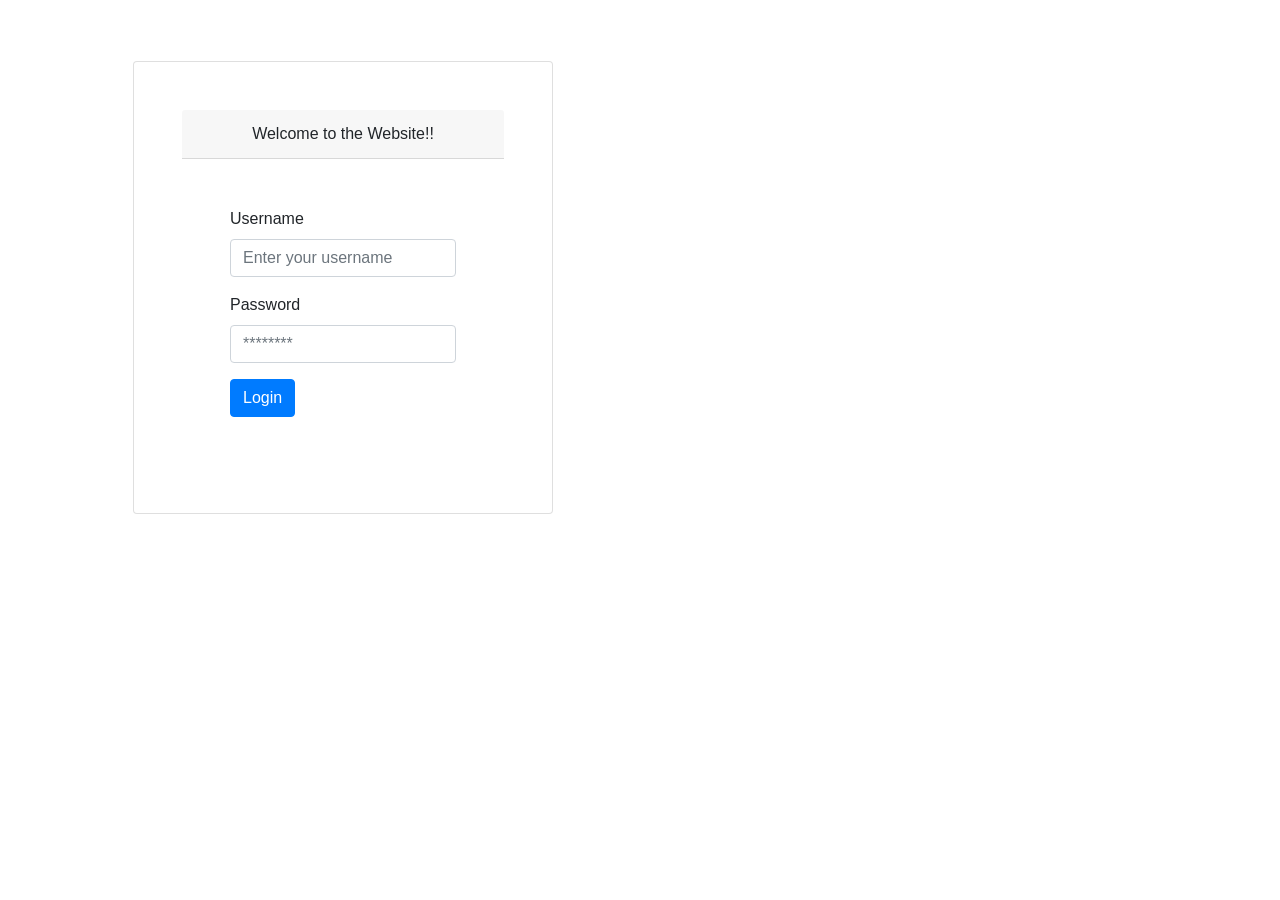
<file: index.html>
<html>

    <head>
        <title>Login</title>
        <script src="script.js"></script>
        <!--External Style sheet-->
        <link rel="stylesheet" href="style.css" >

        <!--For responsive webpage-->
        <meta name="viewport" content="width=device-width, initial-scale=1.0">
        
        <!--Bootstrap link-->
        <link rel="stylesheet" href="https://maxcdn.bootstrapcdn.com/bootstrap/4.5.2/css/bootstrap.min.css">
    </head>


    <body>
        <div class="container">
            <div class="card m-5 p-5">
                <div class="card-header text-center">
                    Welcome to the Website!!
                </div>
                <div>
                    <form onsubmit="allowuser(this)" class="p-5">
                        <div class="form-group">
                            <label for="user">Username </label>
                            <input class="form-control" id="user" type="email" placeholder="Enter your username">
                        </div>
                        <div class="form-group">
                            <label for="password">Password </label>
                            <input class="form-control" id="password" type="password" placeholder="********">
                        </div>
                        <button class="btn btn-primary" id="login" type="submit" >Login</button>
                    </form>
                </div>
            </div>
        </div>
        <!--JS link-->
       
    </body>



</html>
</file>
<file: style.css>
*{
    margin :0;
    padding :0;
    font-family :'poppins',sans-serif;
    box-sizing: border-box;
}

body{
    background :#efefef;   
}

nav {
    display: flex;
    align-items: center;
    justify-content: space-between;
    background: #1876f2;
    padding: 5px 5%;
    position: sticky;
    top:0;
    z-index:100;
}

.logo{
    width: 160px;
    margin-right: 45px;
}

.nav-left,.nav-right{
    display: flex;
    align-items: center;
}

.nav-left ul li{
    list-style: none;
    display: inline-block;
}

.nav-left ul li img{
    width: 28px;
    margin: 0 15px;
}

.nav-user-icon img{
    width: 40px;
    border-radius: 50%;
    cursor: pointer;
}

.nav-user-icon{
    margin-left: 30px;
}

.search-box{
    background: #efefef;
    width: 350px;
    border-radius: 20px;
    display: flex;
    align-items: center;
    padding: 0 15px;
}
.search-box img{
    width: 18px;
}

.search-box input{
    width: 100%;
    background: transparent;
    padding: 10px;
    outline: none;
    border: 0;
}

.online{
    position: relative;
}
.online:after{
    content:"";
    width: 7px;
    height: 7px;
    border: 2px solid #fff;
    border-radius: 50%;
    background: #41db51;
    position: absolute;
    top: 0;
    right: 0;
}

.container {
    display: flex;
    justify-content: space-between;
    padding: 13px 5%;
}
.left-sidebar {
    flex-basis: 25%;
    position: sticky;
    top: 70px;
    align-self: flex-start;
}

.right-sidebar {
    flex-basis: 25%;
    position: sticky;
    top: 70px;
    align-self: flex-start;
    background: #fff;
    padding: 20px;
    border-radius: 4px;
    color: #626262;
}
.main-content{
    flex-basis: 47%;
}

.imp-links a,.shortcut-links a{
    text-decoration: none;
    display: flex;
    align-items: center;
    margin-bottom: 30px;
    color: #626262;
    width: fit-content;
}
.imp-links a img{
    width: 25px;
    margin-right: 15px;
}

.imp-links a:last-child{
    color: #1876f2;
    }
.imp-links{
    border-bottom: 1px solid #ccc;
}
.shortcut-links a img{
    width:40px;
    border-radius:4px;
    margin-right : 15px;
}

.shortcut-links p{
    margin: 25px 0;
    color:#626262;
    font-weight:500;
}

.sidebar-title{
    display:flex;
    align-items: center;
    justify-content: space-between;
    margin-bottom: 18px;
}

.sidebar-title h4{
    font-weight: 600;
    font-size: 16px;
}

.sidebar-title a{
    font-size: 12px;
    text-decoration: none;
    color: #1876f2;
}

.event{
    display: flex;
    font-size: 14px;
    margin-bottom: 20px;
}

.left-event{
    border-radius: 10px;
    height: 65px;
    width: 65px;
    margin-right: 15px;
    padding-top: 10px;
    text-align: center;
    position: relative;
    overflow: hidden;
    box-shadow: 0 0 10px rgba(0, 0, 0, 0.1);
}

.event p{
    font-size: 12px;
}

.event a{
    font-size: 12px;
    text-decoration: none;
    color: #1876f2;
}

.left-event span {
    position: absolute;
    bottom: 0;
    left: 0;
    width: 100%;
    background: #1876f2;
    color: #fff;
    font-size: 10px;
    padding: 4px 0;
}
.sidebar-ads{
    width:100%;
    margin-bottom: 20px;
    border-radius: 4px;
}

.online-list{
    display: flex;
    align-items: center ;
    margin-bottom: 20px;
}

.online-list .online img{
    width:40px;
    border-radius: 50%;
}

.online-list .online{
    width:40px;
    border-radius: 50%;
    margin-right: 15px;
}

.online-list .online::after{
    top: unset;
    bottom:5px;

}

.story-gallery{
    display: flex;
    justify-content: space-between;
    margin-bottom: 20px;
}

.story{
    background-image: url(images/status-1.png);
    background-position: center;
    background-size: cover;
    border-radius: 10px;
    width:25%;
    height:300px;
    font-size:14px;
    text-align:center;
    color: #fff;
    margin-right: 5px;
}
.story img{
    width:25%;
    border-radius: 50%;
    top:10px;
    left :10px;
    margin-top: 2px;
    border: 2px solid #0b57ed;
}
</file>
